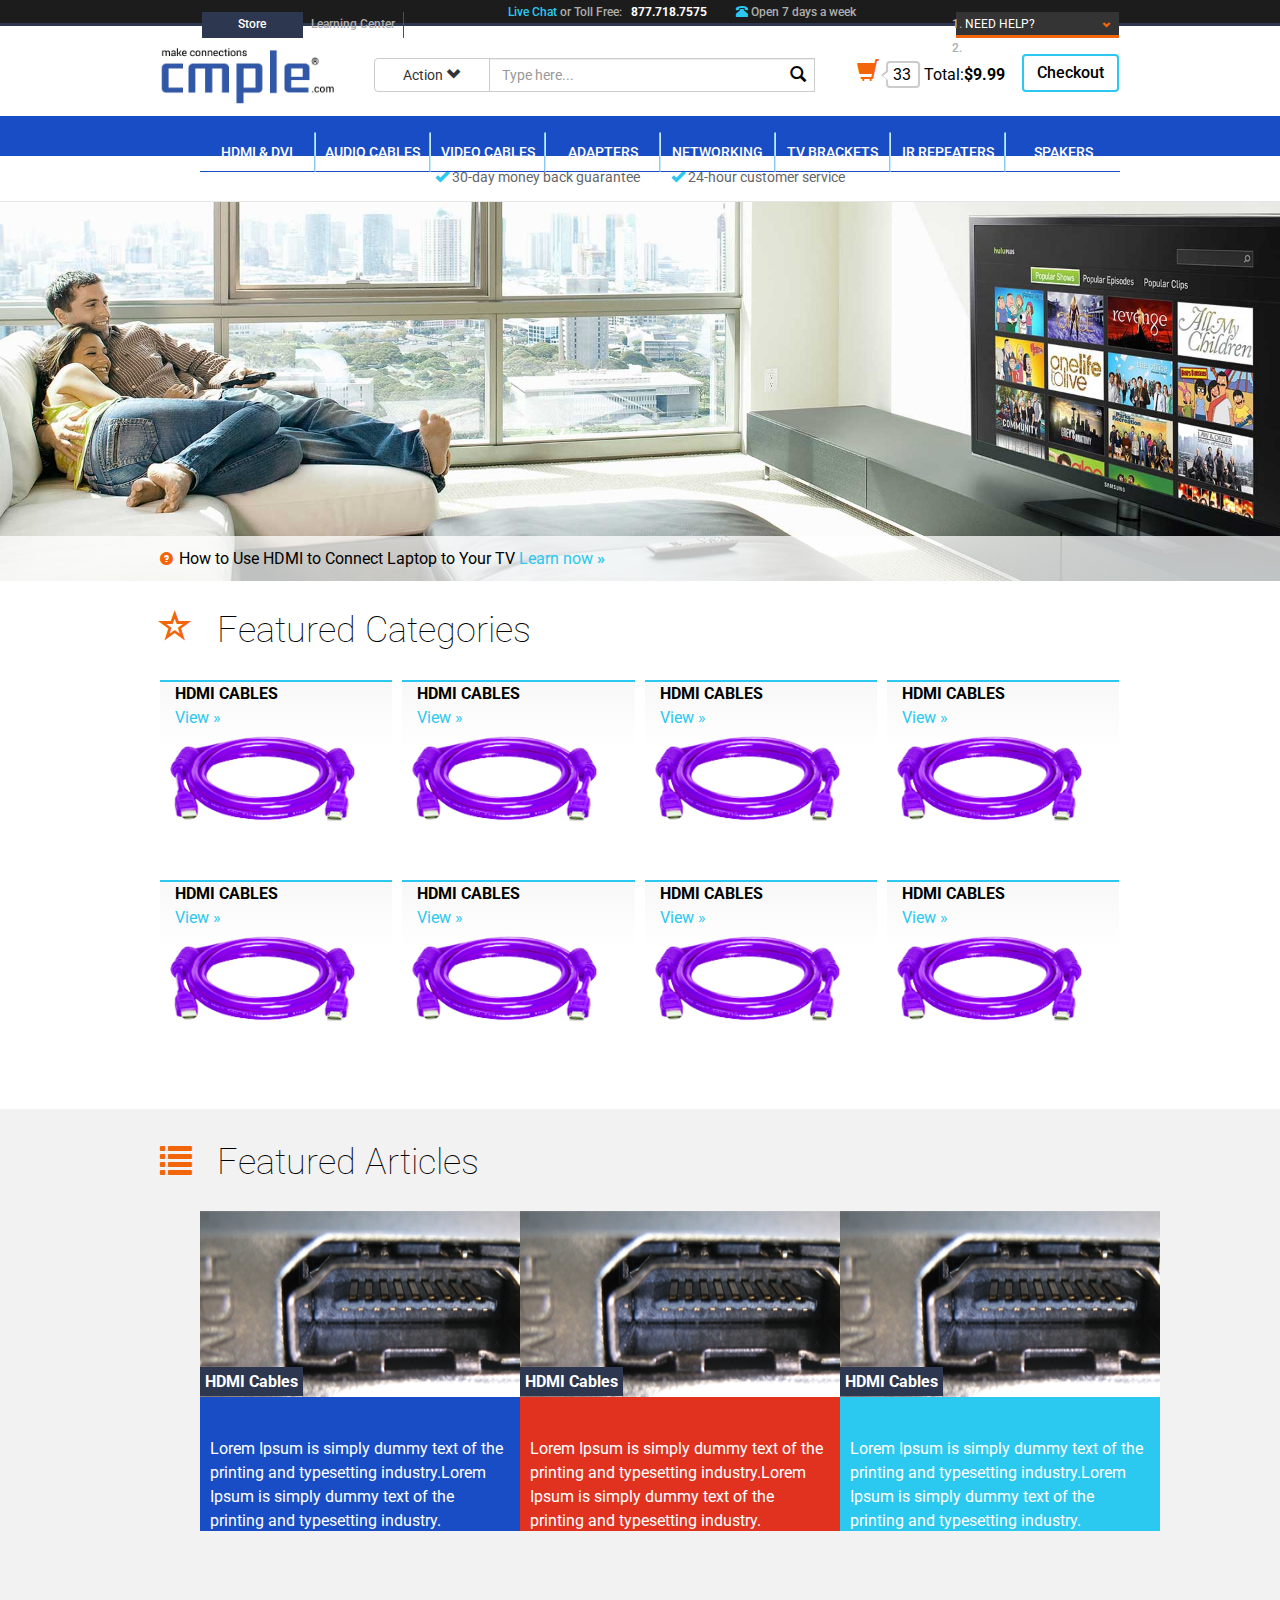
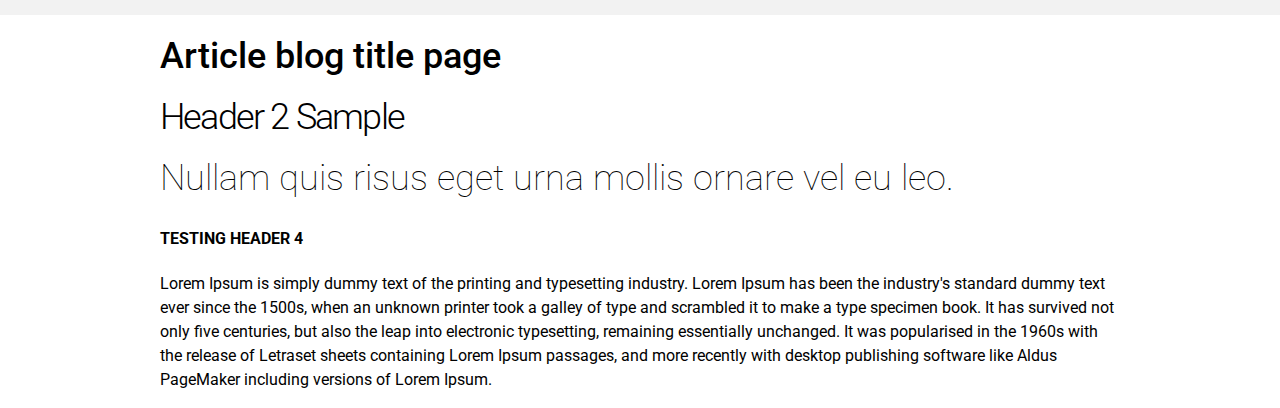
<file: index.html>
<!doctype html>
<html>
<head>
<meta charset="utf-8">
<title>Cmple Decal</title>
<meta http-equiv="X-UA-Compatible" content="IE=edge">
<meta name="viewport" content="width=device-width, initial-scale=1">
<link rel="stylesheet" type="text/css" href="http://yui.yahooapis.com/3.18.1/build/cssreset/cssreset-min.css">
<link href="css/bootstrap.min.css" rel="stylesheet" type="text/css">
<link href="css/css_v3.css" rel="stylesheet" type="text/css">

<link rel="apple-touch-icon" sizes="57x57" href="img/favicons/apple-touch-icon-57x57.png">
<link rel="apple-touch-icon" sizes="114x114" href="img/favicons/apple-touch-icon-114x114.png">
<link rel="apple-touch-icon" sizes="72x72" href="img/favicons/apple-touch-icon-72x72.png">
<link rel="apple-touch-icon" sizes="144x144" href="img/favicons/apple-touch-icon-144x144.png">
<link rel="apple-touch-icon" sizes="60x60" href="img/favicons/apple-touch-icon-60x60.png">
<link rel="apple-touch-icon" sizes="120x120" href="img/favicons/apple-touch-icon-120x120.png">
<link rel="apple-touch-icon" sizes="76x76" href="img/favicons/apple-touch-icon-76x76.png">
<link rel="apple-touch-icon" sizes="152x152" href="img/favicons/apple-touch-icon-152x152.png">
<link rel="apple-touch-icon" sizes="180x180" href="img/favicons/apple-touch-icon-180x180.png">
<link rel="shortcut icon" href="img/favicons/favicon.ico">
<link rel="icon" type="image/png" href="img/favicons/favicon-192x192.png" sizes="192x192">
<link rel="icon" type="image/png" href="img/favicons/favicon-160x160.png" sizes="160x160">
<link rel="icon" type="image/png" href="img/favicons/favicon-96x96.png" sizes="96x96">
<link rel="icon" type="image/png" href="img/favicons/favicon-16x16.png" sizes="16x16">
<link rel="icon" type="image/png" href="img/favicons/favicon-32x32.png" sizes="32x32">
<meta name="msapplication-TileColor" content="#da532c">
<meta name="msapplication-TileImage" content="img/favicons/mstile-144x144.png">
<meta name="msapplication-config" content="img/favicons/browserconfig.xml">

<!--[if gte IE 9]>
  <style type="text/css">
    .gradient {
       filter: none;
    }
  </style>
<![endif]-->
</head>

<body>
<div class="container">
	<header>
        <div class="tab caption">
          <div class="container inner">
              <ul>
                <li class="active"><a href="#">Store</a></li>
                <li><a href="#">Learning Center</a></li>
              </ul><!--end_header tab ul-->
              <span>
              	<a href="#">Live Chat</a> or Toll Free: <strong>877.718.7575</strong> <i class="glyphicon glyphicon-phone-alt"></i> Open 7 days a week
              </span> 
              <ol>
                <li><a href="#">Need Help? <i class="glyphicon glyphicon-chevron-down"></i></a></li>
                <li><a href="#"></a></li>
              </ol>
          </div><!--end.container-->
        </div><!--end_.tab .caption-->

        <div class="body">
          <!--logo-->
          <div class="cmple-logo">
            <a href="#"><img src="img/cmple-logo.png" alt="Cmple - Make Connections®" width="174" height="57"/></a>
          </div><!--end_.cmple-logo-->
          <!--search field-->
          <div class="input-group-holder">
            <div class="input-group">
              <div class="input-group-btn">
                <button type="button" class="btn btn-default dropdown-toggle" data-toggle="dropdown" aria-expanded="false">Action <i class="glyphicon glyphicon-chevron-down"></i></button>
                  <ul class="dropdown-menu" role="menu">
                    <li><a href="#">Action</a></li>
                    <li><a href="#">Another action</a></li>
                    <li><a href="#">Something else here</a></li>
                    <li class="divider"></li>
                    <li><a href="#">Separated link</a></li>
                  </ul>
              </div><!--end_.btn-group -->
              <input type="text" class="form-control" placeholder="Type here...">
              <span class="glyphicon glyphicon-search form-control-feedback"></span>
            </div><!-- end_.input-group -->
          </div><!--end_.input-group-holder-->         

          <!--cart-->
          <div class="dn_cart-holder">
            <i class="glyphicon glyphicon-shopping-cart"></i>
              <div class="bubble">
                33<!--need to figure out how to enter more than 2x digits.-->  
              </div><!--end_.dn_.ccounter-->	
            <span>Total:<strong>$9.99</strong></span>
            <a href="#" class="dn_btn">Checkout</a>
          </div><!--end_.dn_cart-holder-->

        </div><!--end_.body-->
        <div class="dn_nav-holder">
          <div class="container">
            <nav>
             <ul>
                <li class="active">
                <a href="#">Hdmi &amp; DVI</a> 
                <span class="dn_spacer"></span> 
                  <div class="dn_subnav">
                  
                      <div class="col1">
                        <span>
                          <img src="img/hdmi-cables-sample.png" alt="sample" width="60" height="60" />
                          <h6><strong>HDMI</strong> Cables <b>&raquo;</b></h6>
                        </span>
    
                        <ol>
                          <li><a href="#">Hdmi Stuff</a></li>
                          <li><a href="#">Hdmi Stuff</a></li>
                          <li><a href="#">Hdmi Stuff</a></li>
                        </ol>
    
                        <span>
                          <img src="img/hdmi-cables-sample.png" alt="sample" width="60" height="60" />
                          <h6><strong>HDMI</strong> Cables <b>&raquo;</b></h6>
                        </span>
    
                        <ol>
                          <li><a href="#">Hdmi Stuff</a></li>
                        </ol>
    
                      </div><!--end_col1-->
                      
                      <div class="col2">
                        <span>
                          <img src="img/hdmi-cables-sample.png" alt="sample" width="60" height="60" />
                          <h6><strong>HDMI</strong> Cables <b>&raquo;</b></h6>
                        </span>
    
                        <ol>
                          <li><a href="#">Hdmi Stuff</a></li>
                          <li><a href="#">Hdmi Stuff</a></li>
                        </ol>
    
                        <span>
                          <img src="img/hdmi-cables-sample.png" alt="sample" width="60" height="60" />
                          <h6><strong>HDMI</strong> Cables <b>&raquo;</b></h6>
                        </span>
    
                        <ol>
                          <li><a href="#">Hdmi Stuff</a></li>
                          <li><a href="#">Hdmi Stuff</a></li>
                          <li><a href="#">Hdmi Stuff</a></li>
                        </ol>
                      </div><!--end_col2-->
                      
                      <div class="col3">
                        <span>
                          <img src="img/hdmi-cables-sample.png" alt="sample" width="60" height="60" />
                          <h6><strong>HDMI</strong> Cables <b>&raquo;</b></h6>
                        </span>
    
                        <ol>
                          <li><a href="#">Hdmi Stuff</a></li>
                        </ol>
    
                        <span>
                          <img src="img/hdmi-cables-sample.png" alt="sample" width="60" height="60" />
                          <h6><strong>HDMI</strong> Cables <b>&raquo;</b></h6>
                        </span>
    
                        <ol>
                          <li><a href="#">Hdmi Stuff</a></li>
                          <li><a href="#">Hdmi Stuff</a></li>
                        </ol>
                      </div><!--end_col3-->
                      
                      <div class="col4">
                        <div class="dn_promo-block">
                          <h5><i class="glyphicon glyphicon-star"></i>Featured Product</h5>
                          <h6>HDMI Cable</h6>
                          <span>10 Different Colors &amp; Lengths</span>
                            <img src="img/753-1-N.png" alt="" width="220" height="108" />
                         </div><!--end_dn_promo-block-->
                      </div><!--end_col3-->
        
                  </div><!--end_.dn_subnav-->
                </li>
                <li><a href="#">Audio Cables</a></li>
                <li><a href="#">Video Cables</a></li>
                <li><a href="#">Adapters</a></li>                
                <li><a href="#">Networking</a></li>                
                <li><a href="#">TV Brackets</a></li>                                                
                <li><a href="#">IR Repeaters</a></li>                                                
                <li><a href="#">Spakers</a></li>                                                
              </ul>
            </nav>    
          </div><!--end_.container-->
    
            <div class="dn_promo-box">
              <span><i class="glyphicon glyphicon-ok"></i> 30-day money back guarantee  <i class="glyphicon glyphicon-ok"></i> 24-hour customer service</span>
            </div><!--end_.promo-box--> 
            
        </div><!--end_dn_nav-holder-->
	</header>
  </div><!--end_.container-->

  <div class="slider">
    <img src="img/couple-image.jpg" data-src="holder.js/140x140" alt='Thumbnail' class="img-thumbnail img-responsive"/>

      <span>
        <div class="container">
          <i class="glyphicon glyphicon-question-sign"></i>How to Use HDMI to Connect Laptop to Your TV  <a href="#">Learn now <b>&raquo;</b></a>
        </div><!--end_.container-->
      </span>

  </div><!--end_.slider-->
    
<div class="container"> 
  <h3><i class="glyphicon glyphicon-star-empty"></i> Featured Categories</h3>   
	<div class="featured-items">
      <a class="featured-item first-item">
      <img src="img/featured-products-sample.png" alt="featued" width="203" />
        <span>Hdmi Cables</span>
        <br/>
        <b>View »</b>
      </a><!--end_featured-item-->
      
      <a class="featured-item">
      <img src="img/featured-products-sample.png" alt="featued" width="203" />
        <span>Hdmi Cables</span>
        <br/>
        <b>View »</b>
      </a><!--end_featured-item-->      
      
      <a class="featured-item">
      <img src="img/featured-products-sample.png" alt="featued" width="203" />
        <span>Hdmi Cables</span>
        <br/>
        <b>View »</b>
      </a><!--end_featured-item-->      

      <a class="featured-item last-item">
      <img src="img/featured-products-sample.png" alt="featued" width="203" />
        <span>Hdmi Cables</span>
        <br/>
        <b>View »</b>
      </a><!--end_featured-item--> 
      
      <a class="featured-item first-item">
      <img src="img/featured-products-sample.png" alt="featued" width="203" />
        <span>Hdmi Cables</span>
        <br/>
        <b>View »</b>
      </a><!--end_featured-item-->
      
      <a class="featured-item">
      <img src="img/featured-products-sample.png" alt="featued" width="203" />
        <span>Hdmi Cables</span>
        <br/>
        <b>View »</b>
      </a><!--end_featured-item-->      
      
      <a class="featured-item">
      <img src="img/featured-products-sample.png" alt="featued" width="203" />
        <span>Hdmi Cables</span>
        <br/>
        <b>View »</b>
      </a><!--end_featured-item-->      

      <a class="featured-item last-item">
      <img src="img/featured-products-sample.png" alt="featued" width="203" />
        <span>Hdmi Cables</span>
        <br/>
        <b>View »</b>
      </a><!--end_featured-item-->        
          
    </div><!--end_featured-items-->
</div>
  <div class="featured-articles">
  <div class="container">
    <h3><i class="glyphicon glyphicon-list"></i> Featured Articles</h3>

  <ul>
    <li>
      <a href="#">
      <img src="img/sample-article.png" alt="sample article" width="320"  height="186"/>
      <span>HDMI Cables</span>
      <p>Lorem Ipsum is simply dummy text of the printing and typesetting industry.Lorem Ipsum is simply dummy text of the printing and typesetting industry. </p>
      </a>
    </li>

    <li>
      <a href="#" class="orange">
      <img src="img/sample-article.png" alt="sample article" width="320"  height="186"/>
      <span>HDMI Cables</span>
      <p>Lorem Ipsum is simply dummy text of the printing and typesetting industry.Lorem Ipsum is simply dummy text of the printing and typesetting industry. </p>
      </a>
    </li>

    <li>
      <a href="#" class="green">
      <img src="img/sample-article.png" alt="sample article" width="320"  height="186"/>
      <span>HDMI Cables</span>
      <p>Lorem Ipsum is simply dummy text of the printing and typesetting industry.Lorem Ipsum is simply dummy text of the printing and typesetting industry. </p>
      </a>
    </li>

    
  </ul>
  </div><!--end_.featured-articles-->
    </div>
<div class="container">
  <h1>Article blog title page</h1>
  <h2>Header 2 Sample</h2>
  <h3>Nullam quis risus eget urna mollis ornare vel eu leo. </h3>
  <h4>Testing header 4 </h4>
  <p>Lorem Ipsum is simply dummy text of the printing and typesetting industry. Lorem Ipsum has been the industry's standard dummy text ever since the 1500s, when an unknown printer took a galley of type and scrambled it to make a type specimen book. It has survived not only five centuries, but also the leap into electronic typesetting, remaining essentially unchanged. It was popularised in the 1960s with the release of Letraset sheets containing Lorem Ipsum passages, and more recently with desktop publishing software like Aldus PageMaker including versions of Lorem Ipsum.</p>
</div>


<script src="js/jquery-2.1.1.min.js"></script>
<script src="js/bootstrap.min.js"></script>
<script src="http://imsky.github.com/holder/holder.js"></script>
</body>
</html>
</file>
<file: css/css_v3.css>
@import url(http://fonts.googleapis.com/css?family=Roboto:400,300,100,700,500);

html,body{font-family: 'Roboto', sans-serif;color:#000000;line-height:24px;font-size:16px;width:100%;font-weight:400;}
/*body{background-image:url(../img/bg-test.png);background-position:center -28px;background-repeat:no-repeat;}*/
a {color:#2bc8ef;-o-transition:.2s;-ms-transition:.2s;-moz-transition:.2s;-webkit-transition:.2s;transition:.2s;}
/*append this to "a"'s for all but IE - smooth transition causes "flicker" in the main <nav> in IE and Moz:  -o-transition:.1s;-ms-transition:.1s;-moz-transition:.1s;-webkit-transition:.1s;transition:.1s;*/


/*Type*/
h1,h2,h3{margin:0;margin-bottom:37px;}

h1{font-size:36px;font-weight:500;}
h2{font-size:36px;font-weight:300;letter-spacing:-0.05em;}
h3{font-size:36px;font-weight:100;}
h4{font-size:16px;font-weight:700;text-transform:uppercase;}
h5{font-size:18px;font-weight:700;}

.caption{font-size:12px;font-weight:500;}

/*Layout*/
.container{width:62.438em;margin:auto;margin-top:1.813em;padding:0;padding-top:0;}
.container{width:1002px;margin:auto;margin-top:1.813em;padding-left:21px;padding-right:21px;padding-top:0;}
.img-thumbnail.img-responsive{padding:0;marign:0;border:0;border-radius:0;}


/*-header*/
header{height:150px;width:100%;margin-bottom: 1.4em;}

/*--black tab*/
header .tab	{height:2.167em;width:100%;background-color:#1c1c1c;color:#ffffff;position:absolute;left:0;top:0px;border-bottom:3px #2e3750 solid;}
header .tab .container{width:999px;position:relative;margin:auto;margin-top:0;margin-bottom:0;color:#aeaeae;display:table;table-layout:fixed;vertical-align:middle;}
header .tab .container.inner{/*padding-left:21px;padding-right:18px;*/}
header .tab .container ul{width:242px;display:table;table-layout:fixed;height:1.625em;float:left;}
header .tab .container ul li {display: table-cell;height:26px;}
header .tab .container ul li a {display: block;text-align:center;color:#aeaeae;text-decoration:none;height:26px;border-right:1px #4f4f4f solid;}
header .tab .container ul li.active a{background-color:#2e3750;color:#ffffff;border-right:0;}
header .tab .container ul li:hover a{color:#ffffff;}
header .tab .container span{width:557px;display:block;float:left;text-align:center;}
header .tab .container span strong{color:#ffffff;margin-left:.5em;}
header .tab .container span  i.glyphicon {color:#2bc8ef;margin-left:2.125em;}
header .tab .container ol{display:table-cell;width:13.583em;height:2.167em;vertical-align: middle;float:right;background-color:#343434;border-bottom:3px #f2650b solid;padding-left:0.750em;padding-right:0.750em;margin-left: -5px;}
header .tab .container ol li a {color:#ffffff;text-transform:uppercase;font-weight:400;text-decoration:none;}
header .tab .container ol li a .glyphicon {float:right;color:#f2650b;line-height:2.9em;font-size:.7em;}
/*--header body*/
header .body {display:table;table-layout:fixed;vertical-align:middle;height:87px;/*padding-top:28px;*/}
header .body div.cmple-logo a,header .body div.cmple-logo,header .body .input-group-holder,header .body .dn_cart-holder{display:table-cell;vertical-align:middle;}/*table cell declaration + valign*/ 
header .body div.cmple-logo a{width:174px;height:57px;float:left;padding-top:3px;/*adjust according to valgin of the serach field*/}
header .body .input-group-holder{padding-left:40px;width:481px;padding-top:5px;}
header .body .input-group-holder .input-group-btn:first-child>.btn{width:8.25em;}
header .body .dn_cart-holder{width:19em;padding-left:2.6em;}
header .body .dn_cart-holder .glyphicon-shopping-cart{color:#f2650b;font-size:1.4em;display:inline-block;}
header .body .dn_cart-holder div.bubble 
{position: relative;height: 30px;padding: 2px;padding-left:5px;padding-right:3px;background: #FFFFFF;-webkit-border-radius: 4px;-moz-border-radius: 4px;border-radius: 4px;border: #cccccc solid 2px;display:inline;overflow:hidden;margin-left:3px;}
header .body .dn_cart-holder div.bubble:after {content: '';position: absolute;border-style: solid;border-width: 4px 5px 4px 0;border-color: transparent #FFFFFF;display: block;width: 0;z-index: 1;left: -5px;top: 9px;}
header .body .dn_cart-holder a.dn_btn{margin-left:10px;font-weight:500;border:2px solid #2bc8ef;color:#000000;border-radius:4px;padding-top:5px;padding-bottom:5px;padding-left:13px;padding-right:13px;text-align:center;float:right;}
header .body .dn_cart-holder a.dn_btn:hover{background-color:#2bc8ef;color:#ffffff;text-decoration:none;}

header .body .dn_cart-holder div.bubble:before {content: '';position: absolute;border-style: solid;border-width: 5px 6px 5px 0;border-color: transparent #cccccc;display: block;width: 0;z-index: 0;left: -7px;top: 7px;}
header .body .dn_cart-holder span{margin-left:.3em;}
header .body .dn_cart-holder div.bubble,header .body .dn_cart-holder i.glyphicon,header .body .dn_cart-holder span{margin-top:4px;}
/*--header nav*/
.dn_nav-holder{position:absolute;background-color:#184dc5;height:40px;left:0;right:0;z-index:2;}
.dn_nav-holder .container{margin-top:0;}
.dn_nav-holder .container nav ul{display:table;table-layout:fixed;width:100%;vertical-align:middle;height:40px;position:relative;}
.dn_nav-holder .container nav ul li{display:table-cell;}
.dn_nav-holder .container nav ul li a{display:block;text-align:center;line-height:37px;padding-top:1px;text-transform:uppercase;font-size:14px;font-weight:500;border-right:1px solid /*#184dc5;*/#8bcaed;border-left:1px solid /*#184dc5;*/#c5eaff;border-top:#184dc5 1px solid;border-bottom:#184dc5 1px solid;position:relative;z-index:9999;color:#ffffff;}
.dn_nav-holder .container nav ul li a {}
.dn_nav-holder .container nav ul li:first-child a{border-left:0;}
.dn_nav-holder .container nav ul li:nth-child(8) a {border-right:0;}
.dn_nav-holder .container nav ul li:hover a {text-decoration:none;background-color:white;border-color:#f2650b;border-bottom:0;padding-bottom:3px;z-index:9999;color:#184dc5}
.dn_nav-holder .container nav ul li:first-child:hover a{border-left:1px #f2650b solid;}
.dn_nav-holder .container nav ul li:nth-child(8):hover a{border-right:1px #f2650b solid;}
.dn_nav-holder .container nav ul li div.dn_subnav {display:none;padding:19px;position:absolute;z-index:500;}
.dn_nav-holder .container nav ul li:hover div.dn_subnav{display:block;border:1px #f2650b solid;width:100%;background-color:white;top:41px;box-shadow: 0px 5px 7px 0px rgba(1, 1, 1, 0.3);}

/*---header subnav*/
.dn_nav-holder .container nav ul li:hover div.dn_subnav div.col1,.dn_nav-holder .container nav ul li:hover div.dn_subnav div.col2,.dn_nav-holder .container nav ul li:hover div.dn_subnav div.col3,.dn_nav-holder .container nav ul li:hover div.dn_subnav div.col4{width:25%;float:left;}
.dn_nav-holder .container nav ul li:hover div.dn_subnav div.col1,.dn_nav-holder .container nav ul li:hover div.dn_subnav div.col2,.dn_nav-holder .container nav ul li:hover div.dn_subnav div.col3 {padding-right:19px;border:0;}
.dn_nav-holder .container nav ul li:hover div.dn_subnav div.col1 span,.dn_nav-holder .container nav ul li:hover div.dn_subnav div.col2 span,.dn_nav-holder .container nav ul li:hover div.dn_subnav div.col3 span{display:table;table-layout:fixed;border-bottom:1px solid #d5d5d5;vertical-align:middle;border-bottom:1px grey solid;}
.dn_nav-holder .container nav ul li:hover div.dn_subnav div.col1 img,.dn_nav-holder .container nav ul li:hover div.dn_subnav div.col2 img,.dn_nav-holder .container nav ul li:hover div.dn_subnav div.col3 img{display:inline-block;}
.dn_nav-holder .container nav ul li:hover div.dn_subnav div.col1 h6,.dn_nav-holder .container nav ul li:hover div.dn_subnav div.col2 h6,.dn_nav-holder .container nav ul li:hover div.dn_subnav div.col3 h6{display:inline-block;padding:10px;}
.dn_nav-holder .container nav ul li:hover div.dn_subnav div.col1 h6 b,.dn_nav-holder .container nav ul li:hover div.dn_subnav div.col2 h6 b,.dn_nav-holder .container nav ul li:hover div.dn_subnav div.col3 h6 b{color:#f2650b;}
.dn_nav-holder .container nav ul li:hover div.dn_subnav div.col1 ol,.dn_nav-holder .container nav ul li:hover div.dn_subnav div.col2 ol,.dn_nav-holder .container nav ul li:hover div.dn_subnav div.col3 ol{display:table;list-style-type:disc;list-style-position:outside;width:100%;padding-left:20px;}
.dn_nav-holder .container nav ul li:hover div.dn_subnav div.col1 ol li,.dn_nav-holder .container nav ul li:hover div.dn_subnav div.col2 ol li,.dn_nav-holder .container nav ul li:hover div.dn_subnav div.col3 ol li {display:block;width:100%;padding:0;}
.dn_nav-holder .container nav ul li:hover div.dn_subnav div.col1 ol li a,.dn_nav-holder .container nav ul li:hover div.dn_subnav div.col2 ol li a,.dn_nav-holder .container nav ul li:hover div.dn_subnav div.col3 ol li a{border:0;color:grey;text-align:left;font-size:12px;display:list-item;line-height:normal;text-transform:none;}
.dn_nav-holder .container nav ul li:hover div.dn_subnav div.col1 ol li a:hover,.dn_nav-holder .container nav ul li:hover div.dn_subnav div.col2 ol li a:hover,.dn_nav-holder .container nav ul li:hover div.dn_subnav div.col3 ol li a:hover{color:#2bc8ef;}
.dn_nav-holder .container nav ul li:hover div.dn_subnav div.col1 ol li:first-child,.dn_nav-holder .container nav ul li:hover div.dn_subnav div.col2 ol li:first-child,.dn_nav-holder .container nav ul li:hover div.dn_subnav div.col3 ol li:first-child{margin-top:11px;}
.dn_promo-block{position:absolute;bottom:0;right:0;width:25%;}
.dn_promo-block h5{background-color:#f2650b;color:white;position:relative;margin-right:-10px;text-align:left;vertical-align:middle;font-weight:400;padding-top:.3em;padding-bottom:.3em;}
.dn_promo-block h5 .glyphicon{padding-left:1em;font-size:.8em;padding-right:1em;}
.dn_promo-block h5:after{content: '';position: absolute;border-style: solid;border-color: transparent;bottom: -10px;}
.dn_promo-block h5:after {border-width: 0 0 10px 10px;border-left-color:#cb4f00;right:0;}
.dn_promo-block h6{color:#184dc5;font-size:36px;font-weight:500;padding-top:43px;}
.dn_promo-block span{width:100%;text-align:right;color:#878787;font-size:12px;}
.dn_promo-block img{position: relative;right: -37px;bottom: -19px;}

/*--header promo box*/
.dn_promo-box{height:46px;border-bottom:1px #e6e6e6 solid;position:absolute;width:100%;top:40px;}
.dn_promo-box span{display:block;margin:auto;text-align:center;line-height:43px;font-size:14px;color:#666666;width:999px;margin:auto;}
.dn_promo-box span .glyphicon{color:#2bc8ef;}
.dn_promo-box span .glyphicon:nth-child(2){padding-left:2em;}

/*--Body*/
div.slider{position:relative;left:0;width:100%;margin-bottom:-46px;}
div.slider img{padding:0;border:0;z-index:300;position:relavtive;border-radius:0;}
div.slider span{z-index:600;background-color:rgba(255,255,255,0.75);position:relative;min-width:100%;top:-45px;height:46px;display:block;}
div.slider div.container{width:959;margin:auto;line-height:46px;}
div.slider div.container .glyphicon{color:#f2650b;font-size:.8em;margin-right:.5em;}

h3 i.glyphicon{color:#f2650b;font-size:.9em;font-weight:100;margin-right:.5em}

/*--Body-featured-items*/
div.featured-items a.featured-item{background: #f8f8f8; /* Old browsers */
/* IE9 SVG, needs conditional override of 'filter' to 'none' */
background: url([data-uri]);
background: -moz-linear-gradient(top,  #f8f8f8 0%, #ffffff 38%); /* FF3.6+ */
background: -webkit-gradient(linear, left top, left bottom, color-stop(0%,#f8f8f8), color-stop(38%,#ffffff)); /* Chrome,Safari4+ */
background: -webkit-linear-gradient(top,  #f8f8f8 0%,#ffffff 38%); /* Chrome10+,Safari5.1+ */
background: -o-linear-gradient(top,  #f8f8f8 0%,#ffffff 38%); /* Opera 11.10+ */
background: -ms-linear-gradient(top,  #f8f8f8 0%,#ffffff 38%); /* IE10+ */
background: linear-gradient(to bottom,  #f8f8f8 0%,#ffffff 38%); /* W3C */
filter: progid:DXImageTransform.Microsoft.gradient( startColorstr='#f8f8f8', endColorstr='#ffffff',GradientType=0 ); /* IE6-8 */}
div.featured-items a.featured-item{float:left;display:block;height:180px;width:180px;background-position:center bottom;background-repeat:no-repeat;margin-bottom:20px;}
div.featured-items a.featured-item{border-top:2px #2bc8ef solid;cursor: pointer;}
div.featured-items a.featured-item:hover{border-top:2px #f2650b solid;text-decoration:none;box-shadow: 0px 0px 13px 0px rgba(0, 0, 0, 0.17);}
div.featured-items a.featured-item img{position:absolute;padding:0;margin:0;padding-top:50px;}
div.featured-items a.featured-item span{color:black;padding:15px;padding-bottom:5px;text-transform:uppercase;font-weight:bold;}
div.featured-items a.featured-item b{padding:15px;font-weight:normal;padding-top:5px;}
div.featured-items a.featured-item:hover b{color:#f2650b;}
div.featured-items a.featured-item{padding-left:0px;padding-right:0px;}
div.featured-items a.featured-item{margin-left:5px;margin-right:5px;}
div.featured-items a.featured-item.first-item{margin-left:0px;}
div.featured-items a.featured-item.last-item{margin-right:0px;}
div.featured-items{display:table;table-layout:fixed;width:100%;}
div.featured-items a.featured-item{display:table-cell;width:24.2%;}


div.featured-articles{height:498px;height:100%;background-color:#f2f2f2;padding-bottom:66px;}
div.featured-articles h3{padding-top:33px;}
div.featured-articles ul{display:table;table-layout:fixed;width:80%;}
div.featured-articles ul li{display:table-cell;width:320px;height:320px;}
div.featured-articles ul li.orange{background-color:#e0321f;}
div.featured-articles ul li.green{background-color:#2bc8ef;}
div.featured-articles ul li a {background-color:#184dc5;width:320px;height:320px;display:inline-block;color:white;position:relative;}
div.featured-articles ul li a.orange{background-color:#e0321f;}
div.featured-articles ul li a.green{background-color:#2bc8ef;}
div.featured-articles ul li a img{}
div.featured-articles ul li a span {top:-27px;background-color:#2e3750;position:relative;color:white;font-weight:bold;padding:5px;}
div.featured-articles ul li a p {padding:10px;padding-top:0;}
</file>
